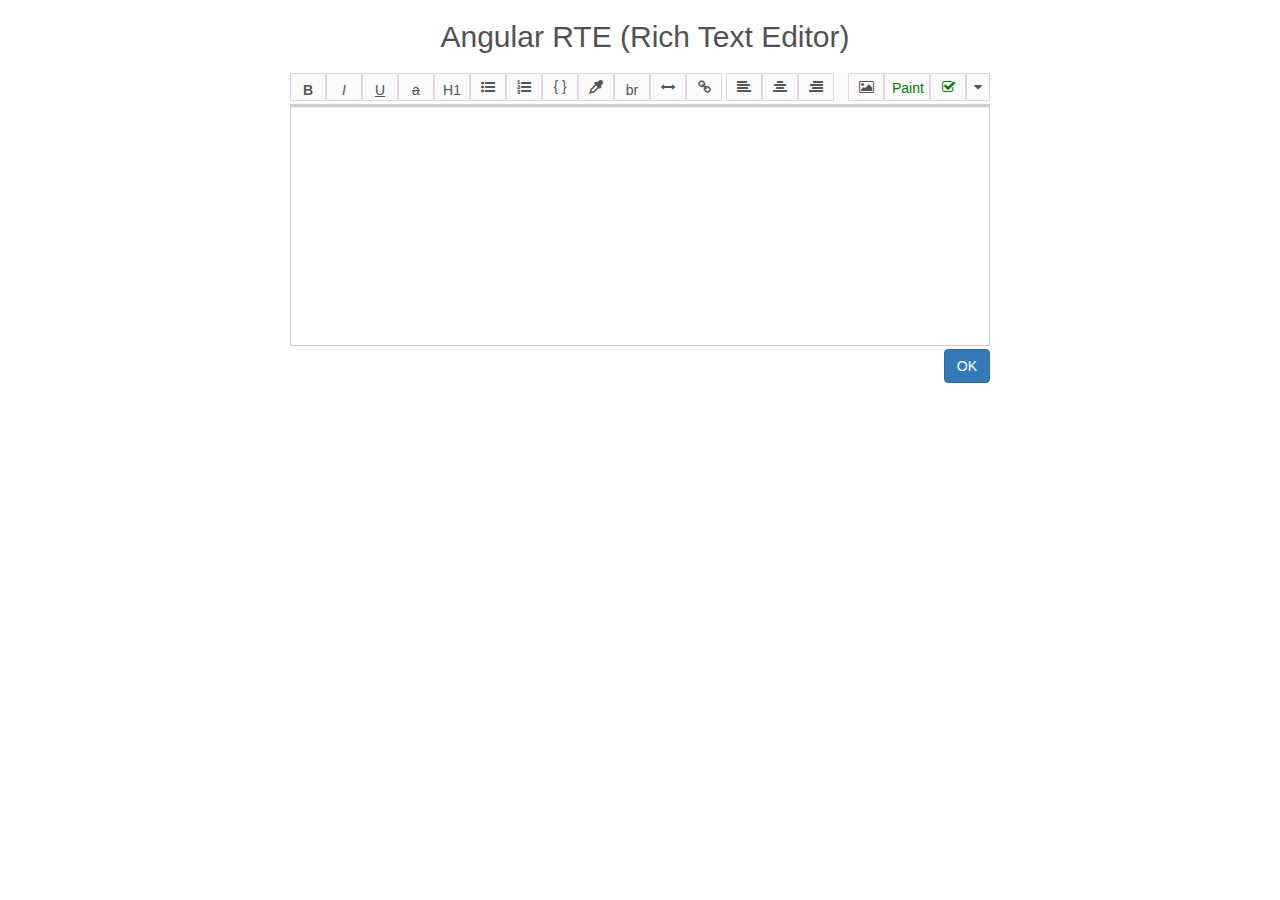
<file: index.html>
<!DOCTYPE html>
<html ng-app="hummuse.texteditor">  
<head>
  <meta charset="utf-8">
  <meta name="viewport" content="width=device-width, initial-scale=1.0, user-scalable=no">
  <title>Angular Text Editor</title>
  <link rel="stylesheet" type="text/css" href="bootstrap.css"/>
  <link rel="stylesheet" type="text/css" href="font-awesome/css/font-awesome.min.css"/>
  <link rel="stylesheet" type="text/css" href="style.css"/>
</head>

<body ng-controller="mainController">
<div class="heading"><h2>Angular RTE (Rich Text Editor)</h2></div>

<!-- Directive -->
<paintangular></paintangular>
<angular-rte text-content="content"></angular-rte>

<div class="textarea-outer" ng-bind-html="content | sanitize">
</div>

</body>
<script type="text/javascript" src="angular.min.js"></script>
<script type="text/javascript" src="ui-bootstrap.js"></script>
<script type="text/javascript" src="paintangular.js"></script>
<script type="text/javascript" src="angular-rte.js"></script>
</html>
</file>
<file: style.css>
.heading {
	width: 100%;
	text-align: center;
	margin: 20px 5px;
	opacity: 0.85;
}


/* Text Area - with Div */
.textarea-outer {
	width: 100vw;
	margin: 0px 5px;	
}

@media(min-width: 776px) { /* for large devices fix width */
	.textarea-outer {
		width: 700px;
		margin: auto;
	}
}

.textarea-div {
    min-height: 240px;
    max-height: 600px;
    padding: 4px 6px 4px 6px;
    
    background-color: #ffffff;
    border: 1px solid #cccccc;
    -webkit-box-shadow: inset 0 1px 1px rgba(0, 0, 0, 0.075);
       -moz-box-shadow: inset 0 1px 1px rgba(0, 0, 0, 0.075);
            box-shadow: inset 0 1px 1px rgba(0, 0, 0, 0.075);
    -webkit-transition: border linear 0.2s, box-shadow linear 0.2s;
       -moz-transition: border linear 0.2s, box-shadow linear 0.2s;
         -o-transition: border linear 0.2s, box-shadow linear 0.2s;
            transition: border linear 0.2s, box-shadow linear 0.2s;
    -webkit-border-radius: 6px;
       -moz-border-radius: 6px;
            border-radius: 0px;
    overflow:auto;
}
.textarea-div:focus {
    border-color: rgba(82, 168, 236, 0.8);
    outline: 0;
    outline: thin dotted \9;
    /* IE6-9 */

    -webkit-box-shadow: inset 0 1px 1px rgba(0, 0, 0, 0.075), 0 0 8px rgba(82, 168, 236, 0.6);
       -moz-box-shadow: inset 0 1px 1px rgba(0, 0, 0, 0.075), 0 0 8px rgba(82, 168, 236, 0.6);
            box-shadow: inset 0 1px 1px rgba(0, 0, 0, 0.075), 0 0 8px rgba(82, 168, 236, 0.6);
}

/* Allows bootstrap class="btn-group" to be properly responsive */
.textarea-icon-group .btn-group {
    margin-left: 0px;
    margin-right: 0px;
    margin-bottom: 3px;
}
.textarea-icon-group .btn-group:last-child {
    margin-right: 0;
}

.textarea-icon-group{
  background-color: #fbfbfb;
  border-bottom: 2px solid #cccccc;
}

.textarea-icon-group .btn-group .btn{
  background-color: #fbfbfb;
  border-radius: 0px;
  border: 1px solid rgba(200,150,200, 0.4);
  padding: 3px 7px;
  color: #555;
}
.textarea-icon-group .btn-group.float-right{
  float: right;
}
/* Allows <i class="textarea-div-i-xxx" /> */
[class^="textarea-i-"],
[class*=" textarea-i-"] {
    display: inline-block;
    width: 20px;
    height: 0px; /* don't know how it works! To avoid pick icon arrow dropdown button & {} being small */
    margin-top: 1px;
    
    vertical-align: text-top;
    
}

/* The individual RTA icons */
.textarea-i-check-square-o {
  color: green;
}
.textarea-i-bug {
  color: #8E0000;
}
.textarea-i-smile {
  color: orange;
}
.textarea-i-remove {
  color: #8E0000;
}
.textarea-i-square {
  color: green;
}
.textarea-i-star {
  color: #bbbb55;
}

.textarea-i-heart {
  color: #ff5555;
}

.textarea-i-phone {
  color: blue;
}

.textarea-i-flask {
	color: blue;
}

hr{
  margin: 16px 15px;
  border: 1px solid rgba(200,200,200,0.5);
}

.inserted-icon{
  display: inline-block;
  margin-right: 4px;
  font-size: 15px;
}

.inserted-image {
  display: block;
  max-width: 100%;
  margin: 0 auto;
  
}

.all-icons-dropdown-menu {
  background-color: #ffffe5; 
  padding-left: 12px;
  width: 210px;
}

.all-icons-dropdown-menu .btn{
  border: 0px !important;
}


.code {
	display: block;
	padding: 9.5px;
	margin: 10px 0;
	font-size: 13px;
	color: #333;
	background-color: #f5f5f5;
	border: 1px solid #ccc;
	border-radius: 4px;
	white-space: pre-wrap;
	font-family: Menlo, Monaco, Consolas, "Courier New", monospace;
}

.textarea-footer {
	margin-top: 3px;
	overflow: hidden;
}

.textarea-footer button {
	float: right;
}


















/* CSS for paintangular - Copied */
#main-layout {
	position: fixed;
	top: 0;
	left: 0;
	right: 0;
	bottom: 0;
	width: 100%;
	background-color: rgba(255,255,255,0.9);
	z-index: 500;
	overflow-y:auto;
    overflow-x:hidden;

    opacity: 0; /* transparent just for transition effect when opened */
	visibility: hidden; /* defulat hidden - changed when clicked on paint */
	transition: visibility 0.3s, opacity 0.3s linear;
}

.paint-open {
	visibility: visible !important;
	opacity: 1 !important;
}

#paint-layout {
	width: 100%; /* mobiles, o/w 750px */
	padding: 10px 0px;
	margin: 0 auto;
	margin-top: 40px;
	border: 1px solid rgba(200,200,200, 0.9);
	z-index: 501;
	background-color: rgba(255,255,255, 1);
}

.paint-footer {
	width: 95%; /* mobiles */
	margin: 0 auto;
	margin-top: 10px;
	z-index: 501;
	background-color: rgba(255,255,255, 1);
	overflow: hidden;
	padding-right: 10px;
}

.paint-footer button {
	float: right;
	margin-right: 5px;
}

#paint {
	padding-top: 10px;
	overflow: hidden;
}


#sketch {
	border: 2px solid gray;
	float: left;
	width: 95%;
	height: 340px;
	margin: 0px 10px;
	position: relative; /* for the absolute layout of tmp_canvas */
}

.resize-div {
	height: 10px;
	background-color: #e5e5e5;
	cursor: n-resize;
	width: 100%;
	position: absolute;
	bottom: 0px;
}

@media (min-width: 767px) { /* Non mobiles */
	
	#paint-layout {
		width: 750px;
	}

	#paint {
		margin-top: 10px;
		border-top: 1px solid #e5e5e5;
	}

	#sketch {
		width: 588px;
	}
}

.btn-group .btn + .btn  {
	margin-left: 0px; /* overwrite bootstrap -1px */
}

.btn-group .btn {
	border-radius: 0px !important; 
}

#tmp_canvas {
	position: absolute;
	left: 0px; 
	top: 0px;
	cursor: crosshair;
}

#tools-panel {
	padding: 2px 10px;
	border-radius: 4px;
	border: 1px solid #e5e5e5;;
	margin-bottom: 10px;
}

#tools-panel .btn-group {
	margin: 0 auto;
	display: block;
	background-color: #fafafa;
	overflow: auto;
	padding: 2px 4px;
}


#choose-size {
	display: block;
	margin-top: 5px;
	margin-bottom: 10px;
}

#clear-btn {
	display: none;
	margin-left: 15px;
}

#clear-btn-mobile {
	display: inline-block;
	margin-left: 20px;
}

#clear-btn .btn {
	background-color: white !important;
	border: 1px solid rgba(200,200,200,0.7);
}

#clear-btn-mobile .btn {
	background-color: white !important;
	border: 1px solid rgba(200,200,200,0.7);
}

#choose-size .title {
	font-weight: bold;
	color: rgba(100,100,100, 0.8);
	font-style: italic;
	font-size: 13px;
	margin-right: 5px;
	margin-left: 10px;
	text-align: center;
	display: inline-block; /* mobile */

}

#choose-size .radio-group {
	display: inline-block; /* mobile */
	width: 30px;
	margin: 0 auto;
}

@media (min-width: 768px) { /* Non Mobiles */
	#clear-btn {
		display: inline-block;
	}

	#clear-btn-mobile {
		display: none;
	}

	#tools-panel {
		float: left;
		border: 0px;
	}

	#tools-panel .btn-group {
		width: 90px;
	}

	#choose-size {
		width: 90px;
		margin-top: 20px;
	}

	#choose-size .title {
		display: block;
		margin-bottom: 5px;	
		margin-left: 0px;
	}

	#choose-size .radio-group {
		display: block;
	}


}




#tools-panel .btn-group .btn{
	background-color: #fafafa;
}


#color-panel {
	margin-left: 20px;
	display: inline-block;
}

@media (max-width: 767px) {
	#color-panel {
		max-width: 210px;
	}
}


#color-panel .btn {
	width: 30px;
	height: 25px;
	border: 1px solid rgba(200,200,200,0.8);
}


#paint-undo-redo {
	display: inline-block;
	margin-left: 30px;
}

#paint-clear {
	margin-left: 30px;
	
}

#text_tool {
    position: absolute;
    border: 1px dashed black;
    outline: 0;
    display: none;
    
    padding: 4px 8px; 
    font: 14px;
    overflow: hidden;
    white-space: nowrap;
    background-color: transparent;
}
</file>
